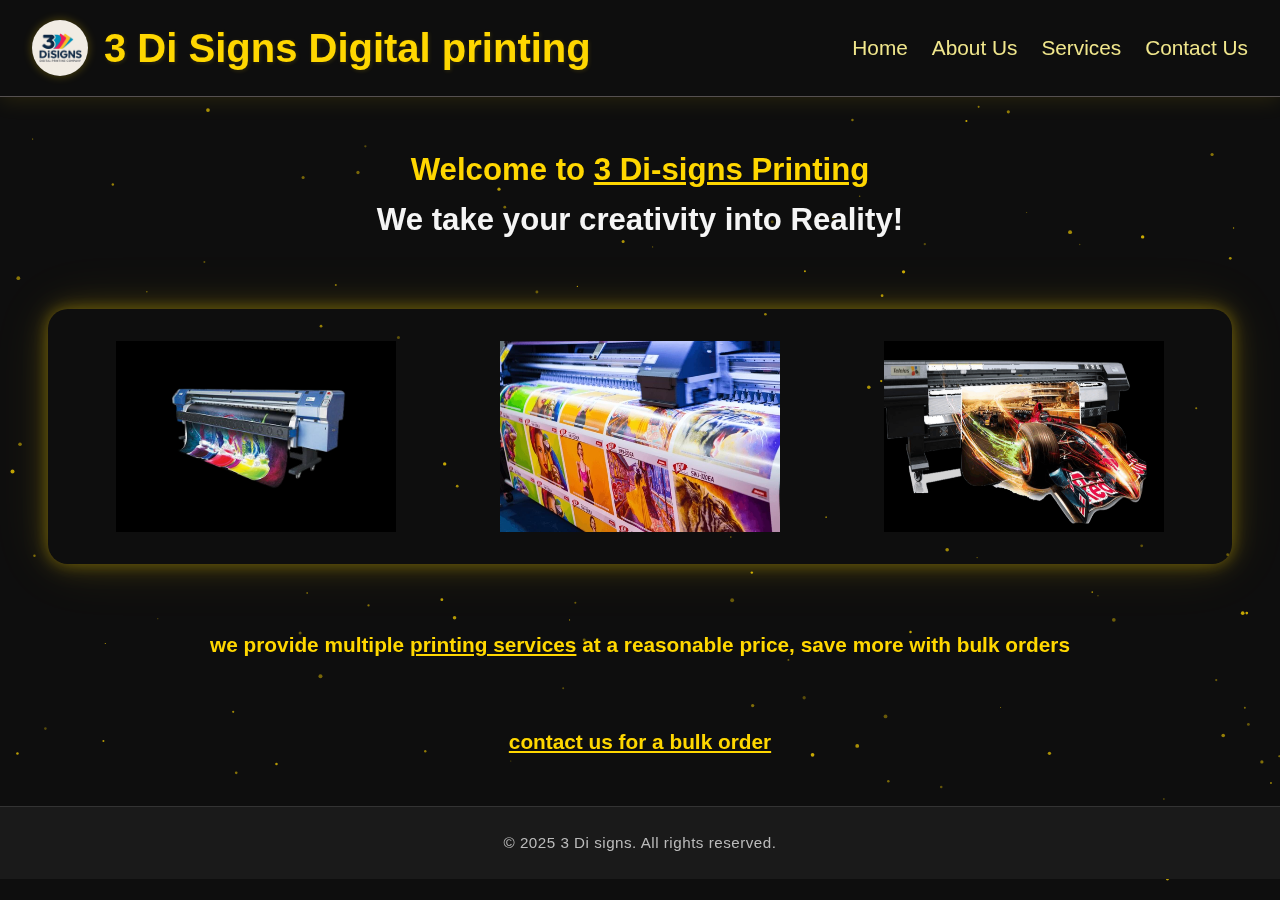
<file: index.html>
<!DOCTYPE html>
<html lang="en">
    
    <head>
        <meta charset="UTF-8" />
        <meta name="viewport" content="width=device-width, initial-scale=1.0" />
        <title>3 Di Signs</title>
        <link rel="icon" href="./images/logo.png" type="image/x-icon">
        <link rel="stylesheet" href="css/style.css" />
    </head>
    
    <body>
        <canvas id="starCanvas"></canvas>
        <header class="header">
    <!-- Menu button (left on mobile) -->
    <button id="menuBtn" class="menu-toggle" aria-label="Open menu">
        <span class="hamburger-icon">&#9776;</span>
        <span class="close-icon" style="display: none;">&times;</span>
    </button>

    <img src="./images/logo.png" alt="Logo" class="logo">

    <!-- Site title (center-left aligned) -->

    <h1 class="site-title">3 Di Signs Digital printing</h1>

    <!-- Sidebar nav (right-aligned on desktop, off-canvas on mobile) -->
    <nav id="sidebar" class="sidebar" aria-hidden="true">
        <a href="index.html">Home</a>
        <a href="about.html">About Us</a>
        <a href="services.html">Services</a>
        <a href="contact.html">Contact Us</a>
    </nav>
</header>



    <main>
        <section class="intro">
            <div style="display: flex;flex-direction: column; row-gap: 4rem;">
                <div class="centered-div">

                    <h2 class="color-text">Welcome to  <a href="about.html" class="color-text">3 Di-signs Printing</a></h2>
                    <h2>We take your creativity into Reality! </h2>
                </div>
                <div class="div-container cloud">
                    <img src="./images/printingMachine-Photoroom.png" class="printer-img"/>
                    <img src="./images/image.png" class="printer-img">
                    <img src="./images/paper-digital-printing-advertising-lona-jet-a4e577cccd5d0f0d6bf22361374686ae-Photoroom.png" class="printer-img">
                </div>
                <p class="color-text" style="text-align: center;"> we provide multiple <a href="services.html" class="color-text">printing services</a> at a reasonable price, save more with bulk orders </p>
                
               <a href="contact.html" class="color-text" style="text-align: center;">contact us for a bulk order</a>
            </div>
        </section>
    </main>
    <footer>
        <p>&copy; 2025 3 Di signs. All rights reserved.</p>
    </footer>

    <script src="js/script.js"></script>

</body>

</html>
</file>
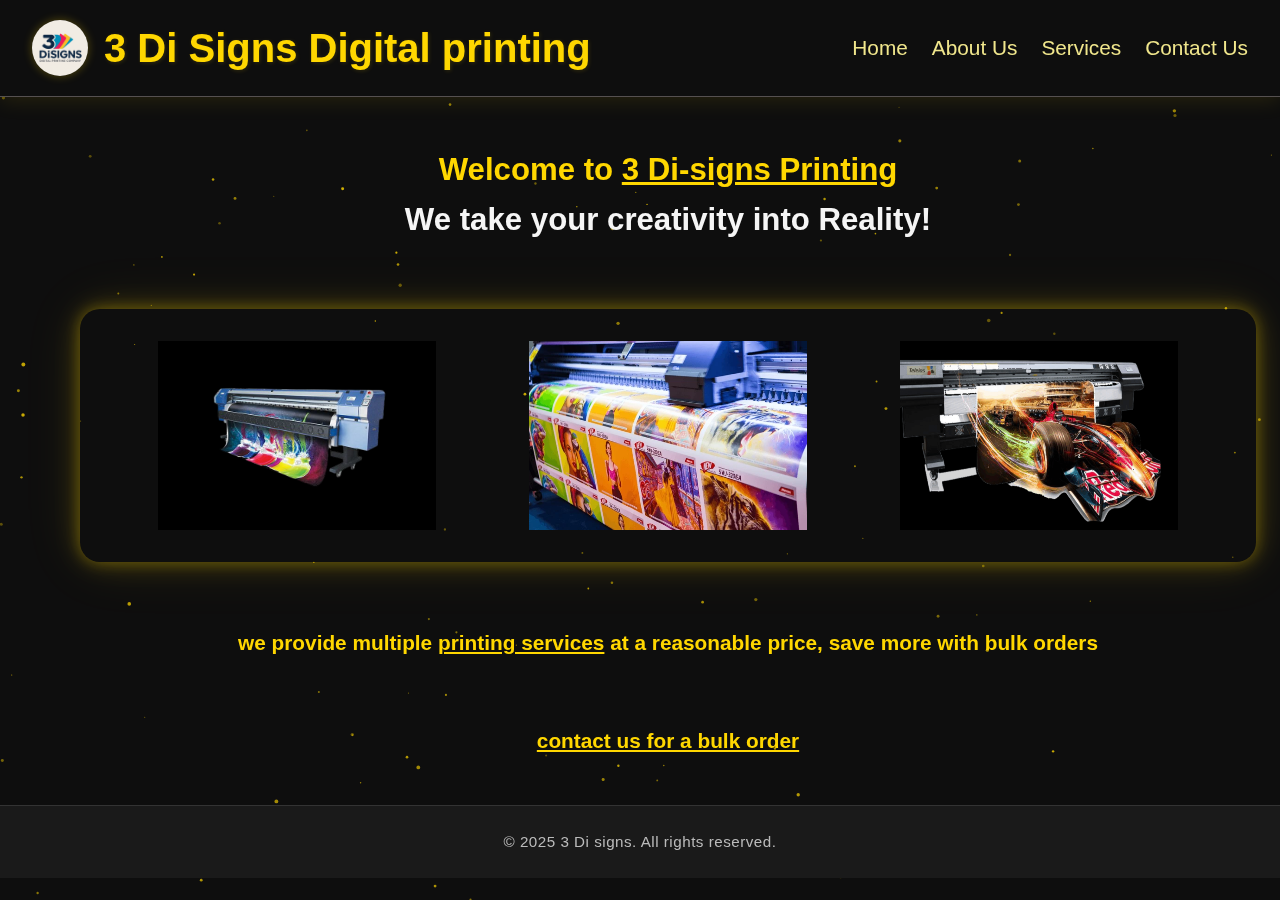
<file: 3DiSigns_PrintingCompany/index.html>
<!DOCTYPE html>
<html lang="en">
    
    <head>
        <meta charset="UTF-8" />
        <meta name="viewport" content="width=device-width, initial-scale=1.0" />
        <title>3 Di Signs</title>
        <link rel="icon" href="./images/logo.png" type="image/x-icon">
        <link rel="stylesheet" href="css/style.css" />
    </head>
    
    <body>
        <canvas id="starCanvas"></canvas>
        <header class="header">
    <!-- Menu button (left on mobile) -->
    <button id="menuBtn" class="menu-toggle" aria-label="Open menu">
        <span class="hamburger-icon">&#9776;</span>
        <span class="close-icon" style="display: none;">&times;</span>
    </button>

    <img src="./images/logo.png" alt="Logo" class="logo">

    <!-- Site title (center-left aligned) -->

    <h1 class="site-title">3 Di Signs Digital printing</h1>

    <!-- Sidebar nav (right-aligned on desktop, off-canvas on mobile) -->
    <nav id="sidebar" class="sidebar" aria-hidden="true">
        <a href="index.html">Home</a>
        <a href="about.html">About Us</a>
        <a href="services.html">Services</a>
        <a href="contact.html">Contact Us</a>
    </nav>
</header>



    <main>
        <section class="intro">
            <div style="display: flex;flex-direction: column; row-gap: 4rem;">
                <div style="display: flex; flex-direction: column; align-items: center; justify-content: center;">

                    <h2 class="color-text">Welcome to  <a href="about.html" class="color-text">3 Di-signs Printing</a></h2>
                    <h2>We take your creativity into Reality! </h2>
                </div>
                <div class="div-container cloud">
                    <img src="./images/printingMachine-Photoroom.png" class="printer-img"/>
                    <img src="./images/image.png" class="printer-img">
                    <img src="./images/paper-digital-printing-advertising-lona-jet-a4e577cccd5d0f0d6bf22361374686ae-Photoroom.png" class="printer-img">
                </div>
                <p class="color-text" style="text-align: center;"> we provide multiple <a href="services.html" class="color-text">printing services</a> at a reasonable price, save more with bulk orders </p>
                
               <a href="contact.html" class="color-text" style="text-align: center;">contact us for a bulk order</a>
            </div>
        </section>
    </main>
    <footer>
        <p>&copy; 2025 3 Di signs. All rights reserved.</p>
    </footer>

    <script src="js/script.js"></script>

</body>

</html>
</file>
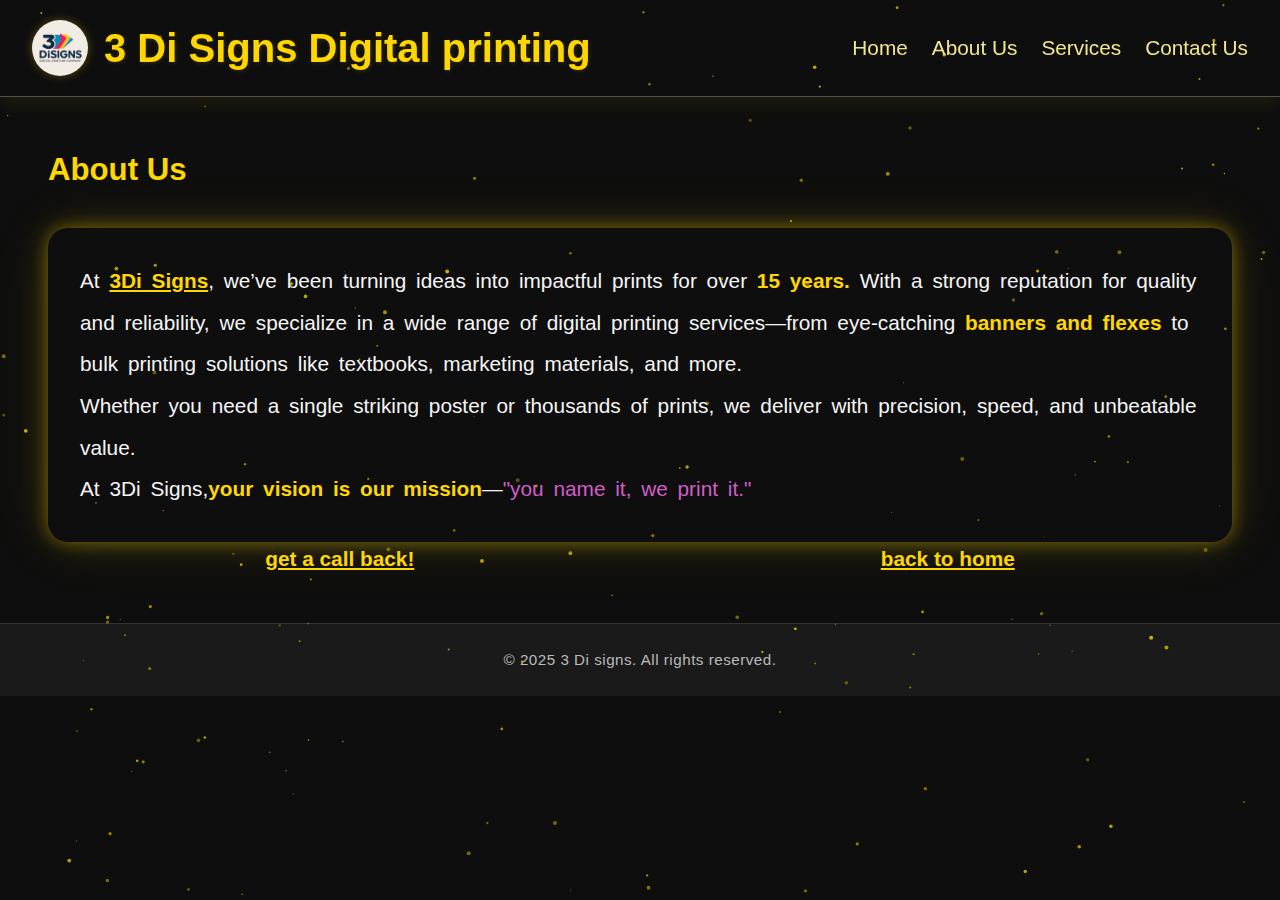
<file: about.html>
<!DOCTYPE html>
<html lang="en">

<head>
    <meta charset="UTF-8" />
    <meta name="viewport" content="width=device-width, initial-scale=1.0" />
    <title>About Us</title>
    <link rel="icon" href="./images/logo.png" type="image/x-icon">  
    <link rel="stylesheet" href="css/style.css" />
</head>

<body>
<header class="header">
    <canvas id="starCanvas"></canvas>
    <!-- Menu button (left on mobile) -->
    <button id="menuBtn" class="menu-toggle" aria-label="Open menu">
        <span class="hamburger-icon">&#9776;</span>
        <span class="close-icon" style="display: none;">&times;</span>
    </button>
    <img src="./images/logo.png" alt="Logo" class="logo">

    <!-- Site title (center-left aligned) -->
    <h1 class="site-title">3 Di Signs Digital printing</h1>
    <!-- Sidebar nav (right-aligned on desktop, off-canvas on mobile) -->
    <nav id="sidebar" class="sidebar" aria-hidden="true">
        <a href="index.html">Home</a>
        <a href="about.html">About Us</a>
        <a href="services.html">Services</a>
        <a href="contact.html">Contact Us</a>
    </nav>
</header>

    <main>
        <h2 class="color-text">About Us</h2>
        </br>
        <section>
            <div class="cloud">
                <p style="text-align: left">
                    At <a class="color-text" href="">3Di Signs</a>, we’ve been turning ideas into impactful prints for over <span class="color-text"> 15 years. </span> With a strong reputation for quality and
                    reliability, we specialize in a wide range of digital printing services—from eye-catching <span class="color-text">banners and flexes </span>to bulk
                    printing solutions like textbooks, marketing materials, and more.
                </p>

                <p style="text-align: left">
                    Whether you need a single striking poster or thousands of prints, we deliver with precision, speed, and unbeatable
                    value.</p>
                    <p>At 3Di Signs,<span class="color-text">your vision is our mission</span>—<span style="color:rgb(209, 94, 200)">"you name it, we print it."</span>
                </p>
            </div>
        </section>
        <div class="div-container">
            <a href="contact.html" class="color-text">get a call back!</a>
            <a href="index.html" class="color-text">back to home</a>
        </div>
    </main>

    <footer>
        <p>&copy; 2025 3 Di signs. All rights reserved.</p>
    </footer>

    <script src="js/script.js"></script>
</body>

</html>
</file>
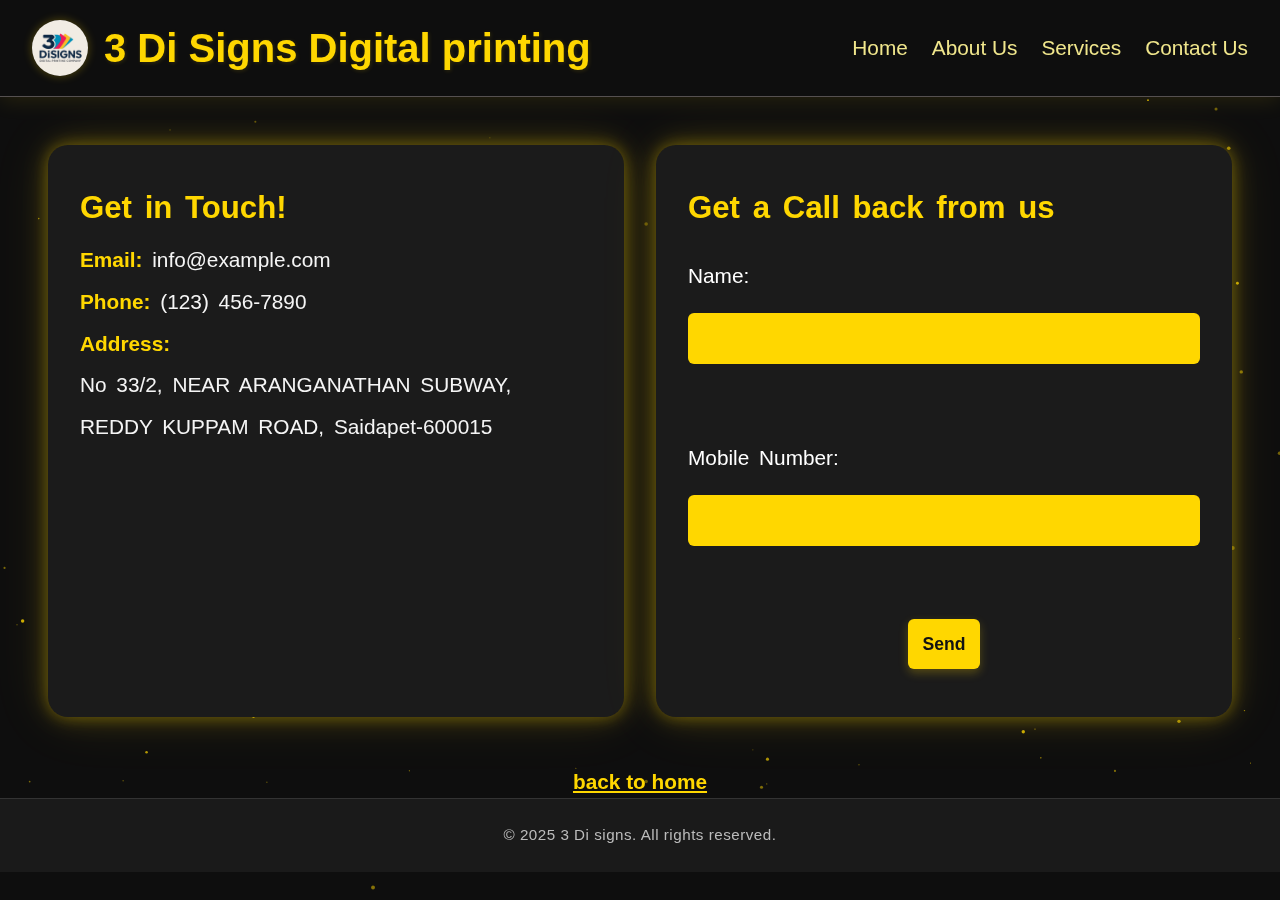
<file: contact.html>
<!DOCTYPE html>
<html lang="en">

<head>
    <meta charset="UTF-8" />
    <meta name="viewport" content="width=device-width, initial-scale=1.0" />
    <title>Contact Us</title>
    <link rel="icon" href="./images/logo.png" type="image/x-icon">
    <link rel="stylesheet" href="css/style.css" />
</head>

<body>
    <canvas id="starCanvas"></canvas>
<header class="header">
    <!-- Menu button (left on mobile) -->
    <button id="menuBtn" class="menu-toggle" aria-label="Open menu">
        <span class="hamburger-icon">&#9776;</span>
        <span class="close-icon" style="display: none;">&times;</span>
    </button>
    <img src="./images/logo.png" alt="Logo" class="logo">

    <!-- Site title (center-left aligned) -->
    <h1 class="site-title">3 Di Signs Digital printing</h1>

    <!-- Sidebar nav (right-aligned on desktop, off-canvas on mobile) -->
    <nav id="sidebar" class="sidebar" aria-hidden="true">
        <a href="index.html">Home</a>
        <a href="about.html">About Us</a>
        <a href="services.html">Services</a>
        <a href="contact.html">Contact Us</a>
    </nav>
</header>




    <main>
        <div id="contactDiv">
            <section class=" cloud contact-info">
                <h2 class="color-text">Get in Touch!</h2>
                <p><span class="color-text">Email:</span> info@example.com</p>
                <p><span class="color-text">Phone:</span> (123) 456-7890</p>
                <p><span class="color-text">Address:</span></p>
                <p>No 33/2, NEAR ARANGANATHAN SUBWAY, REDDY KUPPAM ROAD, Saidapet-600015</p>

            </section>
            
            <section class=" cloud contact-form">
                <h2 class="color-text">Get a Call back from us</h2>
                <form id="contactForm" style = "display:flex; justify-content: center;  flex-direction: column; row-gap: 1rem;">
                        <label for="name">Name:</label>
               
                        <input class ="input" type="text" id="name" name="name" required />
                    </br>
                    
                        <label for="email">Mobile Number:</label>

                        <input class="input" type="tel" id="email" name="email" required />
                    </br>
                    <div style="display: flex; justify-content: center;">
                        
                        <button type="submit">Send</button>
                    </div>
                </form>
                <div id="responseMessage"></div>
            </section>
        </div>
    </main>
    <div class="div-container">
        <a href="index.html" class="color-text">back to home</a>
    </div>

    <footer>
        <p>&copy; 2025 3 Di signs. All rights reserved.</p>
    </footer>

    <script src="js/script.js"></script>
</body>

</html>
</file>
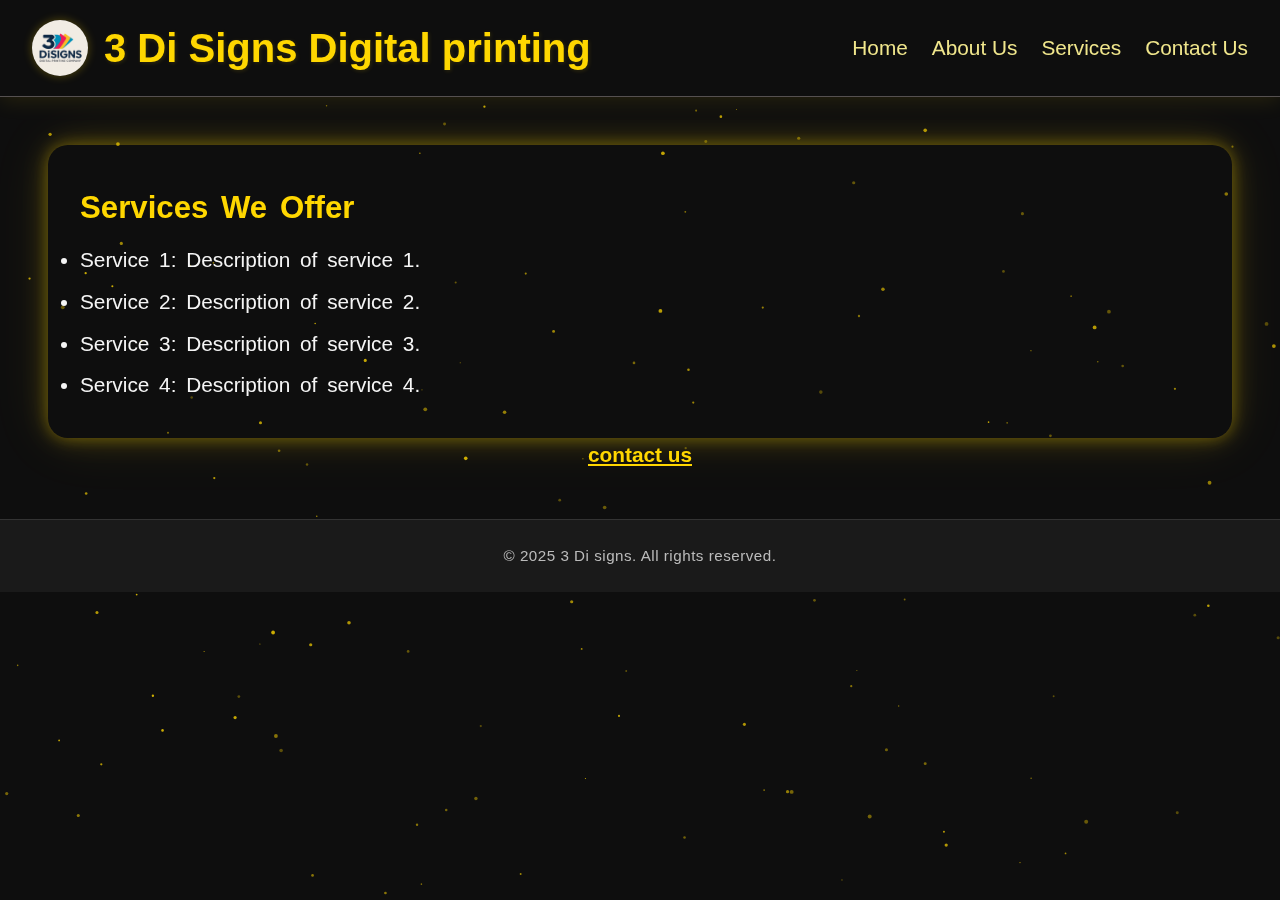
<file: services.html>
<!DOCTYPE html>
<html lang="en">

<head>
    <meta charset="UTF-8" />
    <meta name="viewport" content="width=device-width, initial-scale=1.0" />
    <title>services</title>
    <link rel="icon" href="./images/logo.png" type="image/x-icon">
    <link rel="stylesheet" href="css/style.css" />
</head>

<body>
    <canvas id="starCanvas"></canvas>
<header class="header">
    <!-- Menu button (left on mobile) -->
    <button id="menuBtn" class="menu-toggle" aria-label="Open menu">
        <span class="hamburger-icon">&#9776;</span>
        <span class="close-icon" style="display: none;">&times;</span>
    </button>

    <!-- Site title (center-left aligned) -->
    <img src="./images/logo.png" alt="Logo" class="logo">
    <h1 class="site-title">3 Di Signs Digital printing</h1>

    <!-- Sidebar nav (right-aligned on desktop, off-canvas on mobile) -->
    <nav id="sidebar" class="sidebar" aria-hidden="true">
        <a href="index.html">Home</a>
        <a href="about.html">About Us</a>
        <a href="services.html">Services</a>
        <a href="contact.html">Contact Us</a>
    </nav>
</header>
    <main>
        <section>
            <div class="cloud">
                <h2 class="color-text">Services We Offer</h2>
                <li>Service 1: Description of service 1.</li>
                <li>Service 2: Description of service 2.</li>
                <li>Service 3: Description of service 3.</li>
                <li>Service 4: Description of service 4.</li>
            </div>
            
        </section>
        <div class="div-container">

            <a class="color-text"  href="contact.html">contact us</a>
        </div>
    </main>

    <footer>
        <p>&copy; 2025 3 Di signs. All rights reserved.</p>
    </footer>

    <script src="js/script.js"></script>
</body>

</html>
</file>
<file: css/style.css>
/* Global Styles */
* {
    box-sizing: border-box;
    scroll-behavior: smooth;
    transition: all 0.3s ease;
    margin: 0;
    padding: 0;
}

body {
    /* margin: 2rem; */
    font-family: 'Segoe UI', Tahoma, Geneva, Verdana, sans-serif;
    background-color: #0E0E0E;
    color: #F5F5F5;
    font-size: 1.3rem;
    line-height: 1.6;
}

/* Header */
header {
    background: #0E0E0E;
    padding: 1rem 2rem;
    display: flex;
    align-items: center;
    justify-content: space-between;
    border-bottom: #555050 0.25px solid;
    position: sticky;
    top: 0;
    z-index: 1000;
    box-shadow: 0 4px 20px rgba(255, 215, 0, 0.1);
}

.logo {
    width: 3.5rem;
    height: 3.5rem;
    border-radius: 50%;
    box-shadow: 0 0 10px rgba(255, 215, 0, 0.3);
}

.site-title {
    color: #FFD700;
    font-size: 2.5rem;
    font-weight: 700;
    margin-left: 1rem;
    text-shadow: 1px 1px 4px rgba(255, 215, 0, 0.15);
    flex-grow: 1;
}
.div-container{
    display: flex;
    justify-content: space-around;
    /* width: 100%; */
    row-gap: 2rem;
    column-gap: 2rem;
    flex-wrap: wrap;
}
/* Navigation */
nav.sidebar {
    display: flex;
    gap: 1.5rem;
}

nav a {
    color: #F0E68C;
    text-decoration: none;
    font-weight: 500;
    position: relative;
}

nav a::after {
    content: "";
    position: absolute;
    width: 0;
    height: 2px;
    left: 0;
    bottom: -4px;
    background: #FFD700;
    transition: width 0.3s ease;
}

nav a:hover::after {
    width: 100%;
}

nav a:hover {
    color: #FFD700;
}

/* Mobile Menu */
.menu-toggle {
    display: none;
    font-size: 2rem;
    background: none;
    color: #FFD700;
    border: none;
    cursor: pointer;
    margin-right: 1rem;
}

/* Main */
main {
    padding: 3rem 3rem;
/*     padding-left: 5rem; */
    max-width: 1300px;
    margin: auto;
}

#contactDiv {
    display: grid;
    grid-template-columns: 1fr 1fr;
    gap: 2rem;
    /* margin-top: 2rem; */
}
.centered-div {
    display: flex;
    flex-direction: column;
    align-items: center;
    justify-content: center;
}
.contact-info,
.contact-form {
    background-color: #1b1b1b;
    padding: 2rem; 
    border-radius: 12px; 
    border: rgb(111, 108, 108) 1px solid;
    box-shadow: 0 0 20px rgba(255, 215, 0, 0.07);
}

/* Contact Info */
/* .contact-info p {
    margin: 0.5rem 0;
} */

/* Contact Form */
.contact-form {
    display: flex;
    flex-direction: column;
    gap: 1rem;
}

.contact-form label {
    text-align: left;
    color: #ffffff;
    font-weight: 500;
}
.printer-img{
    width:25%;
    max-width: 100%;
}
.contact-form input,
.contact-form textarea {
    padding: 0.9rem 1rem;
    background-color: #FFD700;
    color: #ffffff;
    border: 2px solid transparent;
    border-radius: 6px;
    font-size: 1rem;
}

.contact-form input:focus,
.contact-form textarea:focus {
    border-color: #FFD700;
    background-color: #430041;
    outline: none;
}

.contact-form button {
    padding: 0.9rem;
    background-color: #FFD700;
    color: #121212;
    font-weight: 600;
    border-radius: 6px;
    border: #E6C200;
    font-size: 1.1rem;
    cursor: pointer;
    border: none;
    box-shadow: 0 4px 10px rgba(255, 215, 0, 0.25);
}

.contact-form button:hover {
    background-color: #E6C200;
    transform: scale(1.03);
}

/* Utility */
.color-text {
    color: #FFD700;
    font-weight: bold;
}

/* Footer */
footer {
    background: #1a1a1a;
    color: #bbbbbb;
    text-align: center;
    padding: 1.5rem 0;
    font-size: 0.95rem;
    border-top: 1px solid #333;
    letter-spacing: 0.5px;
}
.cloud{
    line-height: 2;
    word-spacing: 0.25rem;
    border-radius: 20px;
    border: #F5F5F5;
    padding: 2rem;
    box-shadow:
            0 0 15px rgba(255, 215, 0, 0.3),
            0 0 30px rgba(255, 215, 0, 0.2),
            0 0 60px rgba(255, 215, 0, 0.1);
    
}
/* Mobile Responsive */
@media (max-width: 900px) {
    :root{
        font-size: 0.70rem;
    }
    #contactDiv {
        grid-template-columns: 1fr;
    }

    header {
        flex-wrap: wrap;
        
    }
    .logo {
        width: 3rem;
        height: 3rem;
        border-radius: 50%;
        box-shadow: 0 0 10px rgba(255, 215, 0, 0.3);   
    }
    .site-title {
        font-size: 1.75rem;
        margin-left: 0.5rem;
    }
    .contact-info{
        padding-top: 0.5rem;
    }
    #contact-div{
        padding: 0.5rem;
    }
    nav.sidebar {
        /* font-size: x-large; */
        position: fixed;
        top: 0;
        right: -100%;
        flex-direction: column;
        background-color: #111;
        width: 70%;
        height: 100vh;
        padding: 2rem;
        box-shadow: -2px 0 12px rgba(255, 215, 0, 0.25);
        transition: right 0.3s ease-in-out;
        z-index: 2000;
    }

    nav.sidebar.active {
        right: 0;
    }

    nav.sidebar a {
        margin: 1.2rem 0;
        font-size: 1.5rem;
    }

    .menu-toggle {
        display: block;
    }

    footer {
        font-size: 0.7rem;
    }
    main{
        padding-top: 2rem;
    }
    .printer-img{
        width: 70%;
        height: auto;
    }
    .div-container{
        flex-direction: column;
        align-items: center;
        
    }
    .centered-div {
    display: flex;
    flex-direction: column;
    align-items: flex-start;
    justify-content: flex-start;
    }
}

/* Make canvas cover the full screen */
canvas {
    position: fixed;
    top: 0;
    left: 0;
    width: 100%;
    height: 100%;
    z-index: -1;
    /* Behind content */
    display: block;
    pointer-events: none;
}
/*  */
</file>
<file: 3DiSigns_PrintingCompany/css/style.css>
/* Global Styles */
* {
    box-sizing: border-box;
    scroll-behavior: smooth;
    transition: all 0.3s ease;
    margin: 0;
    padding: 0;
}

body {
    /* margin: 2rem; */
    font-family: 'Segoe UI', Tahoma, Geneva, Verdana, sans-serif;
    background-color: #0E0E0E;
    color: #F5F5F5;
    font-size: 1.3rem;
    line-height: 1.6;
}

/* Header */
header {
    background: #0E0E0E;
    padding: 1rem 2rem;
    display: flex;
    align-items: center;
    justify-content: space-between;
    border-bottom: #555050 0.25px solid;
    position: sticky;
    top: 0;
    z-index: 1000;
    box-shadow: 0 4px 20px rgba(255, 215, 0, 0.1);
}

.logo {
    width: 3.5rem;
    height: 3.5rem;
    border-radius: 50%;
    box-shadow: 0 0 10px rgba(255, 215, 0, 0.3);
}

.site-title {
    color: #FFD700;
    font-size: 2.5rem;
    font-weight: 700;
    margin-left: 1rem;
    text-shadow: 1px 1px 4px rgba(255, 215, 0, 0.15);
    flex-grow: 1;
}
.div-container{
    display: flex;
    justify-content: space-around;
    width: 100%;
}
/* Navigation */
nav.sidebar {
    display: flex;
    gap: 1.5rem;
}

nav a {
    color: #F0E68C;
    text-decoration: none;
    font-weight: 500;
    position: relative;
}

nav a::after {
    content: "";
    position: absolute;
    width: 0;
    height: 2px;
    left: 0;
    bottom: -4px;
    background: #FFD700;
    transition: width 0.3s ease;
}

nav a:hover::after {
    width: 100%;
}

nav a:hover {
    color: #FFD700;
}

/* Mobile Menu */
.menu-toggle {
    display: none;
    font-size: 2rem;
    background: none;
    color: #FFD700;
    border: none;
    cursor: pointer;
    margin-right: 1rem;
}

/* Main */
main {
    padding: 3rem 1.5rem;
    padding-left: 5rem;
    max-width: 1300px;
    margin: auto;
}

#contactDiv {
    display: grid;
    grid-template-columns: 1fr 1fr;
    gap: 2rem;
    /* margin-top: 2rem; */
}

.contact-info,
.contact-form {
    background-color: #1b1b1b;
    padding: 2rem; 
    border-radius: 12px; 
    border: rgb(111, 108, 108) 1px solid;
    box-shadow: 0 0 20px rgba(255, 215, 0, 0.07);
}

/* Contact Info */
/* .contact-info p {
    margin: 0.5rem 0;
} */

/* Contact Form */
.contact-form {
    display: flex;
    flex-direction: column;
    gap: 1rem;
}

.contact-form label {
    text-align: left;
    color: #ffffff;
    font-weight: 500;
}
.printer-img{
    width:25%;
}
.contact-form input,
.contact-form textarea {
    padding: 0.9rem 1rem;
    background-color: #FFD700;
    color: #ffffff;
    border: 2px solid transparent;
    border-radius: 6px;
    font-size: 1rem;
}

.contact-form input:focus,
.contact-form textarea:focus {
    border-color: #FFD700;
    background-color: #430041;
    outline: none;
}

.contact-form button {
    padding: 0.9rem;
    background-color: #FFD700;
    color: #121212;
    font-weight: 600;
    border-radius: 6px;
    border: #E6C200;
    font-size: 1.1rem;
    cursor: pointer;
    border: none;
    box-shadow: 0 4px 10px rgba(255, 215, 0, 0.25);
}

.contact-form button:hover {
    background-color: #E6C200;
    transform: scale(1.03);
}

/* Utility */
.color-text {
    color: #FFD700;
    font-weight: bold;
}

/* Footer */
footer {
    background: #1a1a1a;
    color: #bbbbbb;
    text-align: center;
    padding: 1.5rem 0;
    font-size: 0.95rem;
    border-top: 1px solid #333;
    letter-spacing: 0.5px;
}
.cloud{
    line-height: 2;
    word-spacing: 0.25rem;
    border-radius: 20px;
    border: #F5F5F5;
    padding: 2rem;
    box-shadow:
            0 0 15px rgba(255, 215, 0, 0.3),
            0 0 30px rgba(255, 215, 0, 0.2),
            0 0 60px rgba(255, 215, 0, 0.1);
    
}
/* Mobile Responsive */
@media (max-width: 900px) {
    :root{
        font-size: 0.70rem;
    }
    #contactDiv {
        grid-template-columns: 1fr;
    }

    header {
        flex-wrap: wrap;
        
    }
    .logo {
        width: 3rem;
        height: 3rem;
        border-radius: 50%;
        box-shadow: 0 0 10px rgba(255, 215, 0, 0.3);   
    }
    .site-title {
        font-size: 1.75rem;
        margin-left: 0.5rem;
    }
    .contact-info{
        padding-top: 0.5rem;
    }
    #contact-div{
        padding: 0.5rem;
    }
    nav.sidebar {
        /* font-size: x-large; */
        position: fixed;
        top: 0;
        right: -100%;
        flex-direction: column;
        background-color: #111;
        width: 70%;
        height: 100vh;
        padding: 2rem;
        box-shadow: -2px 0 12px rgba(255, 215, 0, 0.25);
        transition: right 0.3s ease-in-out;
        z-index: 2000;
    }

    nav.sidebar.active {
        right: 0;
    }

    nav.sidebar a {
        margin: 1.2rem 0;
        font-size: 1.5rem;
    }

    .menu-toggle {
        display: block;
    }

    footer {
        font-size: 0.7rem;
    }
    main{
        padding-top: 2rem;
    }
    .printer-img{
        width: 70%;
        height: auto;
    }
    .div-container{
        flex-direction: column;
        align-items: center;
    }
}

/* Make canvas cover the full screen */
canvas {
    position: fixed;
    top: 0;
    left: 0;
    width: 100%;
    height: 100%;
    z-index: -1;
    /* Behind content */
    display: block;
    pointer-events: none;
}
/*  */
</file>
